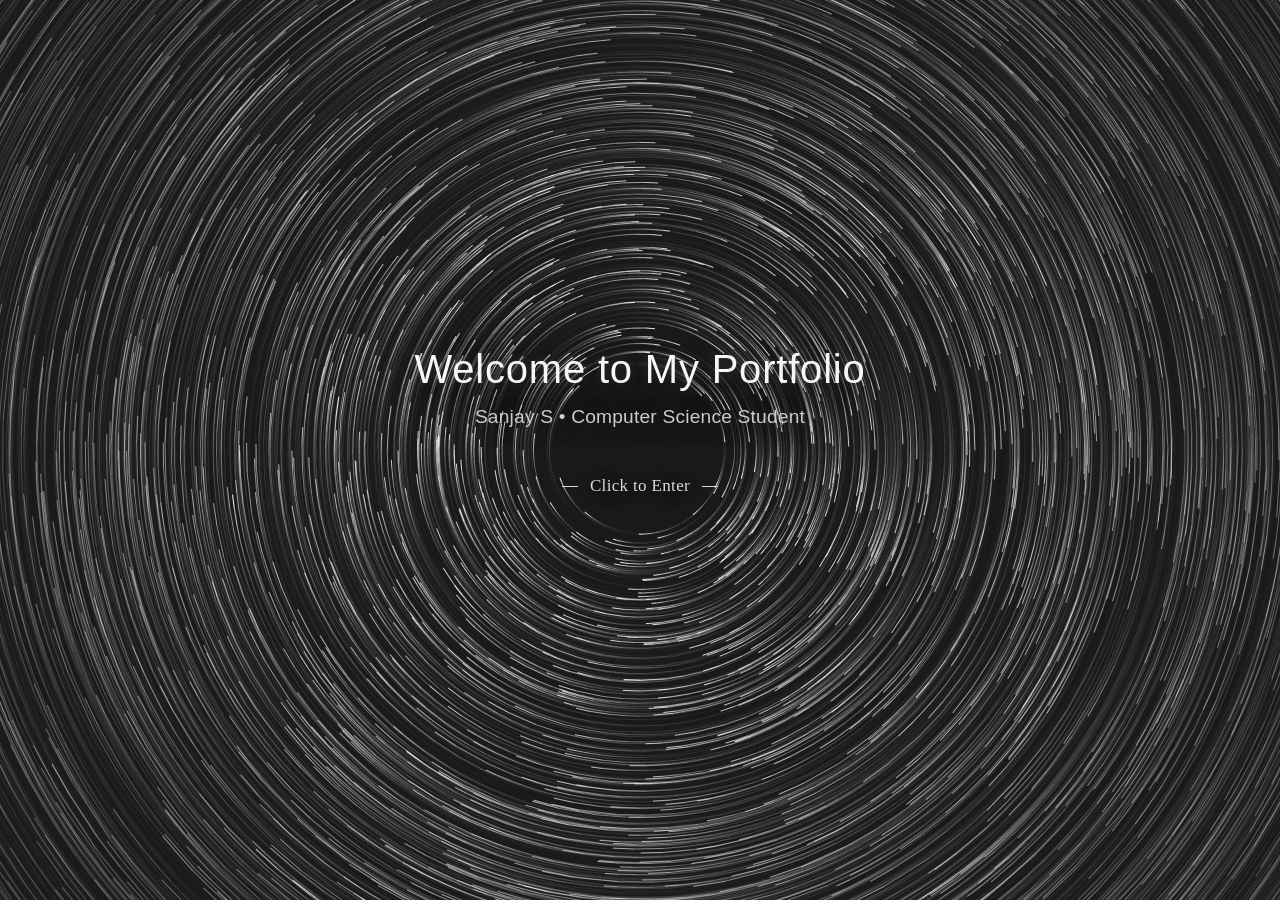
<file: index.html>
<!DOCTYPE html>
<html lang="en">
<head>
    <meta charset="UTF-8">
    <meta name="viewport" content="width=device-width, initial-scale=1.0">
    <meta name="description" content="Sanjay S - Computer Science student portfolio featuring full-stack projects, web applications, and backend development work.">
    <meta name="keywords" content="Sanjay S, portfolio, full stack developer, computer science student, web development, python, react, django">
    <meta name="author" content="Sanjay S">
    <meta property="og:type" content="website">
    <meta property="og:title" content="Sanjay S Portfolio">
    <meta property="og:description" content="Explore projects by Sanjay S in full-stack development, web apps, and backend engineering.">
    <meta property="og:image" content="./media/profile.jpg">
    <meta property="og:url" content="./index.html">
    <meta name="twitter:card" content="summary_large_image">
    <meta name="twitter:title" content="Sanjay S Portfolio">
    <meta name="twitter:description" content="Explore projects by Sanjay S in full-stack development, web apps, and backend engineering.">
    <meta name="twitter:image" content="./media/profile.jpg">
    <title>Sanjay S - Computer Science Student</title>
    <link href="https://fonts.googleapis.com/css2?family=Geist:wght@300;400;500;600;700&display=swap" rel="stylesheet">
    <script>
        (function () {
            const params = new URLSearchParams(window.location.search);
            if (params.get('from') !== 'intro') {
                window.location.replace('intro.html');
                return;
            }

            params.delete('from');
            const cleaned = params.toString();
            const newUrl = window.location.pathname + (cleaned ? `?${cleaned}` : '') + window.location.hash;
            window.history.replaceState({}, '', newUrl);
        })();
    </script>
    <style>
        /* Reset and Base Styles */
        * {
            margin: 0;
            padding: 0;
            box-sizing: border-box;
        }

        html {
            scroll-behavior: smooth;
        }

        body {
            font-family: 'Geist', -apple-system, BlinkMacSystemFont, 'Segoe UI', Roboto, 
                         sans-serif;
            line-height: 1.6;
            color: #e0e0e0;
            background: #0a0a0a;
            overflow-x: hidden;
        }

        /* Container */
        .container {
            max-width: 1200px;
            margin: 0 auto;
            padding: 0 2rem;
        }

        /* Navigation */
        .nav {
            position: fixed;
            top: 0;
            width: 100%;
            background: rgba(10, 10, 10, 0.9);
            backdrop-filter: blur(20px);
            z-index: 1000;
            border-bottom: 1px solid rgba(255, 255, 255, 0.1);
            transition: all 0.3s ease;
        }

        .nav-container {
            max-width: 1200px;
            margin: 0 auto;
            padding: 0 2rem;
            display: flex;
            justify-content: space-between;
            align-items: center;
            height: 80px;
        }

        .nav-brand h1 {
            font-size: 1.5rem;
            font-weight: 700;
            letter-spacing: 0.1em;
            color: #fff;
        }

        .nav-subtitle {
            font-size: 0.7rem;
            font-weight: 300;
            letter-spacing: 0.2em;
            color: #888;
        }

        .nav-menu {
            display: flex;
            list-style: none;
            gap: 2rem;
        }

        .nav-link {
            text-decoration: none;
            color: #e0e0e0;
            font-weight: 400;
            font-size: 0.9rem;
            letter-spacing: 0.1em;
            transition: color 0.3s ease;
            position: relative;
        }

        .nav-link::after {
            content: '';
            position: absolute;
            bottom: -5px;
            left: 0;
            width: 0;
            height: 2px;
            background: #fff;
            transition: width 0.3s ease;
        }

        .nav-link:hover {
            color: #fff;
        }

        .nav-link:hover::after {
            width: 100%;
        }

        .nav-toggle {
            display: none;
            flex-direction: column;
            cursor: pointer;
        }

        .nav-toggle span {
            width: 25px;
            height: 2px;
            background: #fff;
            margin: 3px 0;
            transition: 0.3s;
        }

        /* Hero Section */
        .hero {
            min-height: 100vh;
            display: flex;
            align-items: center;
            position: relative;
            overflow: hidden;
        }

        .hero-bg {
            position: absolute;
            top: 0;
            left: 0;
            width: 100%;
            height: 100%;
            z-index: -1;
        }

        .hero-particles {
            position: absolute;
            width: 100%;
            height: 100%;
            background: url('data:image/svg+xml,<svg xmlns="http://www.w3.org/2000/svg" viewBox="0 0 100 100"><circle cx="50" cy="50" r="1" fill="white" opacity="0.3"/></svg>') repeat;
            background-size: 100px 100px;
            animation: float 20s linear infinite;
        }

        @keyframes float {
            0% { transform: translateY(0) rotate(0deg); }
            100% { transform: translateY(-100px) rotate(360deg); }
        }

        .hero-gradient {
            position: absolute;
            top: 0;
            left: 0;
            width: 100%;
            height: 100%;
            background: linear-gradient(135deg, rgba(255, 255, 255, 0.03) 0%, rgba(0, 0, 0, 0.8) 100%);
        }

        .hero-container {
            max-width: 1200px;
            margin: 0 auto;
            padding: 0 2rem;
            width: 100%;
        }

        .hero-grid {
            display: grid;
            grid-template-columns: 1fr 1fr;
            gap: 4rem;
            align-items: center;
        }

        .hero-badge {
            display: inline-block;
            padding: 0.5rem 1rem;
            background: rgba(255, 255, 255, 0.1);
            border: 1px solid rgba(255, 255, 255, 0.2);
            border-radius: 20px;
            font-size: 0.8rem;
            font-weight: 500;
            letter-spacing: 0.1em;
            color: #fff;
            margin-bottom: 2rem;
        }

        .hero-title {
            font-size: 4rem;
            font-weight: 700;
            line-height: 1.1;
            letter-spacing: -0.02em;
            margin-bottom: 1.5rem;
            color: #fff;
        }

        .title-line {
            display: block;
            overflow: hidden;
        }

        .title-line.highlight {
            background: linear-gradient(45deg, #fff, #999);
            background-clip: text;
            -webkit-background-clip: text;
            -webkit-text-fill-color: transparent;
        }

        .hero-subtitle {
            font-size: 1.1rem;
            font-weight: 300;
            color: #999;
            margin-bottom: 3rem;
            max-width: 450px;
            line-height: 1.7;
        }

        .hero-cta {
            display: flex;
            gap: 1rem;
            margin-bottom: 3rem;
            flex-wrap: wrap;
        }

        .hero-availability {
            display: inline-block;
            margin-bottom: 1.5rem;
            padding: 0.35rem 0.8rem;
            border: 1px solid rgba(255, 255, 255, 0.2);
            background: rgba(255, 255, 255, 0.06);
            font-size: 0.75rem;
            letter-spacing: 0.1em;
            color: #d7d7d7;
        }

        .cta-primary, .cta-secondary {
            padding: 1rem 2rem;
            border: none;
            font-family: 'Geist', sans-serif;
            font-size: 0.9rem;
            font-weight: 500;
            letter-spacing: 0.1em;
            cursor: pointer;
            transition: all 0.3s ease;
            position: relative;
            overflow: hidden;
        }

        .cta-primary {
            background: #fff;
            color: #0a0a0a;
        }

        .cta-primary:hover {
            background: #e0e0e0;
            transform: translateY(-2px);
        }

        .cta-secondary {
            background: transparent;
            color: #fff;
            border: 1px solid rgba(255, 255, 255, 0.3);
        }

        .cta-secondary:hover {
            background: rgba(255, 255, 255, 0.1);
            border-color: #fff;
        }

        .cta-resume {
            padding: 1rem 2rem;
            color: #fff;
            border: 1px solid rgba(255, 255, 255, 0.3);
            text-decoration: none;
            font-size: 0.9rem;
            font-weight: 500;
            letter-spacing: 0.1em;
            transition: all 0.3s ease;
        }

        .cta-resume:hover {
            background: rgba(255, 255, 255, 0.12);
            border-color: #fff;
        }

        .hero-stats {
            display: flex;
            gap: 3rem;
        }

        .stat {
            display: flex;
            flex-direction: column;
            align-items: flex-start;
        }

        .stat-number {
            font-size: 2.5rem;
            font-weight: 600;
            line-height: 1;
            color: #fff;
        }

        .stat-label {
            font-size: 0.8rem;
            font-weight: 300;
            letter-spacing: 0.1em;
            color: #666;
            margin-top: 0.5rem;
        }

        .hero-visual {
            position: relative;
            height: 600px;
        }

        .hero-shape-container {
            position: absolute;
            top: 50%;
            left: 50%;
            transform: translate(-50%, -50%);
            width: 400px;
            height: 400px;
        }

        .hero-shape {
            position: absolute;
            border-radius: 50%;
        }

        .shape-1 {
            width: 300px;
            height: 300px;
            background: linear-gradient(135deg, rgba(255, 255, 255, 0.1) 0%, rgba(255, 255, 255, 0.05) 100%);
            top: 0;
            left: 0;
            animation: rotate 20s linear infinite;
        }

        .shape-2 {
            width: 200px;
            height: 200px;
            background: linear-gradient(45deg, rgba(255, 255, 255, 0.08) 0%, rgba(255, 255, 255, 0.03) 100%);
            top: 50px;
            right: 0;
            animation: rotate 15s linear infinite reverse;
        }

        .shape-3 {
            width: 150px;
            height: 150px;
            background: linear-gradient(225deg, rgba(255, 255, 255, 0.06) 0%, rgba(255, 255, 255, 0.02) 100%);
            bottom: 0;
            left: 50px;
            animation: rotate 25s linear infinite;
        }

        @keyframes rotate {
            0% { transform: rotate(0deg); }
            100% { transform: rotate(360deg); }
        }

        .hero-grid-overlay {
            position: absolute;
            top: 0;
            left: 0;
            right: 0;
            bottom: 0;
            background-image: 
                linear-gradient(rgba(255, 255, 255, 0.03) 1px, transparent 1px),
                linear-gradient(90deg, rgba(255, 255, 255, 0.03) 1px, transparent 1px);
            background-size: 50px 50px;
            opacity: 0.5;
        }

        .hero-floating-elements {
            position: absolute;
            top: 0;
            left: 0;
            right: 0;
            bottom: 0;
        }

        .floating-element {
            position: absolute;
            width: 10px;
            height: 10px;
            background: rgba(255, 255, 255, 0.1);
            border-radius: 50%;
        }

        .element-1 {
            top: 20%;
            left: 10%;
            animation: float-1 6s ease-in-out infinite;
        }

        .element-2 {
            top: 60%;
            right: 20%;
            animation: float-2 8s ease-in-out infinite;
        }

        .element-3 {
            bottom: 30%;
            left: 30%;
            animation: float-3 7s ease-in-out infinite;
        }

        @keyframes float-1 {
            0%, 100% { transform: translateY(0) rotate(0deg); }
            50% { transform: translateY(-20px) rotate(180deg); }
        }

        @keyframes float-2 {
            0%, 100% { transform: translateX(0) rotate(0deg); }
            50% { transform: translateX(20px) rotate(180deg); }
        }

        @keyframes float-3 {
            0%, 100% { transform: translate(0, 0) rotate(0deg); }
            50% { transform: translate(15px, -15px) rotate(180deg); }
        }

        .scroll-indicator {
            position: absolute;
            bottom: 2rem;
            left: 2rem;
            display: flex;
            align-items: center;
            gap: 1rem;
        }

        .scroll-text {
            font-size: 0.8rem;
            font-weight: 300;
            letter-spacing: 0.1em;
            color: #666;
        }

        .scroll-line {
            width: 50px;
            height: 1px;
            background: #666;
            position: relative;
            overflow: hidden;
        }

        .scroll-line::after {
            content: '';
            position: absolute;
            top: 0;
            left: -100%;
            width: 100%;
            height: 100%;
            background: #fff;
            animation: scroll-line 2s ease-in-out infinite;
        }

        @keyframes scroll-line {
            0% { left: -100%; }
            100% { left: 100%; }
        }

        /* Section Styles */
        .section-header {
            display: flex;
            align-items: center;
            gap: 2rem;
            margin-bottom: 4rem;
            position: relative;
        }

        .section-number {
            font-size: 1rem;
            font-weight: 300;
            color: #666;
            letter-spacing: 0.1em;
        }

        .section-title {
            font-size: 2.5rem;
            font-weight: 600;
            letter-spacing: -0.02em;
            color: #fff;
        }

        .section-line {
            flex: 1;
            height: 1px;
            background: linear-gradient(90deg, rgba(255, 255, 255, 0.2) 0%, transparent 100%);
            margin-left: 2rem;
        }

        /* About Section */
        .about {
            padding: 8rem 0;
            background: #111;
            position: relative;
        }

        .about::before {
            content: '';
            position: absolute;
            top: 0;
            left: 0;
            right: 0;
            height: 1px;
            background: linear-gradient(90deg, transparent 0%, rgba(255, 255, 255, 0.2) 50%, transparent 100%);
        }

        .about-grid {
            display: grid;
            grid-template-columns: 1fr 1fr;
            gap: 6rem;
            align-items: start;
        }

        .about-text-container {
            margin-bottom: 3rem;
        }

        .about-text {
            font-size: 1.1rem;
            font-weight: 300;
            line-height: 1.7;
            color: #ccc;
            margin-bottom: 1.5rem;
        }

        .skills {
            display: grid;
            grid-template-columns: 1fr;
            gap: 2rem;
        }

        .skill-category h4 {
            font-size: 0.9rem;
            font-weight: 600;
            letter-spacing: 0.1em;
            margin-bottom: 1rem;
            color: #fff;
        }

        .skill-items {
            display: flex;
            flex-direction: column;
            gap: 1rem;
        }

        .skill-item {
            display: flex;
            justify-content: space-between;
            align-items: center;
            gap: 1rem;
        }

        .skill-item span {
            font-size: 0.9rem;
            font-weight: 300;
            color: #ccc;
            min-width: 120px;
        }

        .skill-level {
            flex: 1;
            height: 2px;
            background: rgba(255, 255, 255, 0.1);
            position: relative;
            overflow: hidden;
        }

        .skill-bar {
            height: 100%;
            background: linear-gradient(90deg, #fff, #999);
            transition: width 2s ease;
        }

        .skill-category ul {
            list-style: none;
        }

        .skill-category li {
            font-size: 0.9rem;
            font-weight: 300;
            color: #999;
            margin-bottom: 0.5rem;
            position: relative;
            padding-left: 1rem;
        }

        .skill-category li::before {
            content: '—';
            position: absolute;
            left: 0;
            color: #666;
        }

        .about-visual {
            position: relative;
            height: 500px;
        }

        .about-image {
            width: 100%;
            height: 400px;
            background: linear-gradient(135deg, #222 0%, #1a1a1a 100%);
            position: relative;
            overflow: hidden;
        }

        .about-image.missing-image::after {
            content: 'Add profile.jpg in project folder';
            position: absolute;
            inset: 0;
            display: flex;
            align-items: center;
            justify-content: center;
            color: rgba(224, 224, 224, 0.7);
            font-size: 0.95rem;
            letter-spacing: 0.04em;
            text-transform: uppercase;
            background: linear-gradient(135deg, rgba(34, 34, 34, 0.75) 0%, rgba(26, 26, 26, 0.75) 100%);
        }

        .about-photo {
            width: 100%;
            height: 100%;
            object-fit: cover;
            object-position: center top;
            display: block;
            filter: contrast(1.03) brightness(0.95);
        }

        .image-overlay {
            position: absolute;
            top: 0;
            left: 0;
            right: 0;
            bottom: 0;
            background: linear-gradient(45deg, rgba(255, 255, 255, 0.05) 0%, rgba(255, 255, 255, 0.01) 100%);
        }

        .image-frame {
            position: absolute;
            top: -10px;
            left: -10px;
            right: -10px;
            bottom: -10px;
            border: 1px solid rgba(255, 255, 255, 0.1);
            pointer-events: none;
        }

        .about-decoration {
            position: absolute;
            bottom: 0;
            right: 0;
            width: 100px;
            height: 100px;
        }

        .decoration-element {
            width: 100%;
            height: 100%;
            background: linear-gradient(45deg, rgba(255, 255, 255, 0.05) 0%, transparent 100%);
            transform: rotate(45deg);
        }

        /* Work Section */
        .work {
            padding: 8rem 0;
            background: #0a0a0a;
            position: relative;
        }

        .work::before {
            content: '';
            position: absolute;
            top: 0;
            left: 0;
            right: 0;
            height: 1px;
            background: linear-gradient(90deg, transparent 0%, rgba(255, 255, 255, 0.2) 50%, transparent 100%);
        }

        .featured-projects {
            margin: 1rem 0 3rem;
        }

        .featured-header {
            display: flex;
            justify-content: space-between;
            align-items: center;
            margin-bottom: 1rem;
            gap: 1rem;
        }

        .featured-header h3 {
            font-size: 1rem;
            letter-spacing: 0.12em;
            color: #fff;
            font-weight: 600;
        }

        .featured-header span {
            font-size: 0.85rem;
            color: #8f8f8f;
        }

        .featured-grid {
            display: grid;
            grid-template-columns: repeat(3, 1fr);
            gap: 1rem;
        }

        .featured-card {
            background: #101010;
            border: 1px solid rgba(255, 255, 255, 0.12);
            padding: 1.1rem;
            cursor: pointer;
            transition: all 0.3s ease;
        }

        .featured-card:hover {
            transform: translateY(-4px);
            border-color: rgba(255, 255, 255, 0.35);
        }

        .featured-card h4 {
            color: #fff;
            font-size: 1rem;
            margin-bottom: 0.45rem;
            letter-spacing: 0.04em;
        }

        .featured-card p {
            color: #aaa;
            font-size: 0.9rem;
            margin-bottom: 0.75rem;
            line-height: 1.5;
        }

        .featured-stack {
            display: flex;
            gap: 0.45rem;
            flex-wrap: wrap;
        }

        .featured-stack span {
            border: 1px solid rgba(255, 255, 255, 0.22);
            color: #d5d5d5;
            font-size: 0.68rem;
            padding: 0.2rem 0.45rem;
            letter-spacing: 0.08em;
        }

        .work-filter {
            display: flex;
            gap: 1rem;
            margin-bottom: 3rem;
            justify-content: center;
        }

        .filter-btn {
            padding: 0.5rem 1rem;
            background: transparent;
            border: 1px solid rgba(255, 255, 255, 0.2);
            color: #999;
            font-family: 'Geist', sans-serif;
            font-size: 0.8rem;
            font-weight: 500;
            letter-spacing: 0.1em;
            cursor: pointer;
            transition: all 0.3s ease;
        }

        .filter-btn:hover,
        .filter-btn.active {
            background: rgba(255, 255, 255, 0.1);
            color: #fff;
            border-color: #fff;
        }

        .work-grid {
            display: grid;
            grid-template-columns: repeat(auto-fit, minmax(350px, 1fr));
            gap: 2rem;
        }

        .work-item {
            background: #111;
            border: 1px solid rgba(255, 255, 255, 0.1);
            transition: all 0.3s ease;
            cursor: pointer;
            overflow: hidden;
        }

        .work-item.featured {
            grid-column: span 2;
        }

        .work-item:hover {
            transform: translateY(-10px);
            box-shadow: 0 20px 40px rgba(0, 0, 0, 0.3);
            border-color: rgba(255, 255, 255, 0.3);
        }

        .work-image {
            position: relative;
            height: 250px;
            background: linear-gradient(135deg, #222 0%, #1a1a1a 100%);
            overflow: hidden;
            display: flex;
            align-items: center;
            justify-content: center;
        }

        .work-thumb {
            font-size: 3.5rem;
            font-weight: 700;
            letter-spacing: 0.08em;
            color: rgba(255, 255, 255, 0.12);
            text-transform: uppercase;
            user-select: none;
            position: absolute;
            z-index: 0;
        }

        .work-item:hover .work-thumb {
            color: rgba(255, 255, 255, 0.06);
        }

        .work-image.thumb-tempowise { background: linear-gradient(135deg, #1a1a2e 0%, #16213e 50%, #0f3460 100%); }
        .work-image.thumb-mtc { background: linear-gradient(135deg, #1a0a2e 0%, #2d1b4e 50%, #462b6e 100%); }
        .work-image.thumb-noter { background: linear-gradient(135deg, #0a2e1a 0%, #1b4e2d 50%, #2b6e46 100%); }
        .work-image.thumb-notehub { background: linear-gradient(135deg, #2e1a0a 0%, #4e2d1b 50%, #6e462b 100%); }
        .work-image.thumb-cityflow { background: linear-gradient(135deg, #0a1a2e 0%, #1b2d4e 50%, #2b466e 100%); }
        .work-image.thumb-terra { background: linear-gradient(135deg, #1a2e0a 0%, #2d4e1b 50%, #466e2b 100%); }

        .work-item.featured .work-image {
            height: 350px;
        }

        .work-overlay {
            position: absolute;
            top: 0;
            left: 0;
            right: 0;
            bottom: 0;
            background: rgba(0, 0, 0, 0.9);
            display: flex;
            align-items: center;
            justify-content: center;
            opacity: 0;
            transition: opacity 0.3s ease;
        }

        .work-item:hover .work-overlay {
            opacity: 1;
        }

        .overlay-content {
            text-align: center;
            color: #fff;
        }

        .overlay-content h3 {
            font-size: 1.5rem;
            font-weight: 600;
            margin-bottom: 0.5rem;
        }

        .overlay-content p {
            font-size: 1rem;
            font-weight: 300;
            color: #ccc;
            margin-bottom: 1rem;
        }

        .work-tags {
            display: flex;
            gap: 0.5rem;
            justify-content: center;
            flex-wrap: wrap;
        }

        .work-tags span {
            padding: 0.25rem 0.5rem;
            background: rgba(255, 255, 255, 0.1);
            border: 1px solid rgba(255, 255, 255, 0.2);
            font-size: 0.7rem;
            font-weight: 500;
            letter-spacing: 0.1em;
        }

        .work-gradient {
            position: absolute;
            top: 0;
            left: 0;
            right: 0;
            bottom: 0;
            background: linear-gradient(45deg, rgba(255, 255, 255, 0.02) 0%, transparent 100%);
            pointer-events: none;
        }

        .work-info {
            padding: 1.5rem;
            display: flex;
            justify-content: space-between;
            align-items: center;
        }

        .work-info h4 {
            font-size: 1rem;
            font-weight: 500;
            letter-spacing: 0.05em;
            color: #fff;
        }

        .work-info span {
            font-size: 0.9rem;
            font-weight: 300;
            color: #666;
        }

        /* Contact Section */
        .contact {
            padding: 8rem 0;
            background: #111;
            position: relative;
        }

        .contact::before {
            content: '';
            position: absolute;
            top: 0;
            left: 0;
            right: 0;
            height: 1px;
            background: linear-gradient(90deg, transparent 0%, rgba(255, 255, 255, 0.2) 50%, transparent 100%);
        }

        .contact-grid {
            display: grid;
            grid-template-columns: 1fr 1fr;
            gap: 6rem;
        }

        .contact-info h3 {
            font-size: 1.8rem;
            font-weight: 600;
            margin-bottom: 1.5rem;
            letter-spacing: -0.01em;
            color: #fff;
        }

        .contact-info p {
            font-size: 1rem;
            font-weight: 300;
            line-height: 1.7;
            color: #999;
            margin-bottom: 3rem;
        }

        .contact-details {
            display: flex;
            flex-direction: column;
            gap: 2rem;
            margin-bottom: 3rem;
        }

        .contact-item {
            display: flex;
            align-items: center;
            gap: 1rem;
        }

        .contact-icon {
            width: 40px;
            height: 40px;
            display: flex;
            align-items: center;
            justify-content: center;
        }

        .icon-circle {
            width: 8px;
            height: 8px;
            background: #fff;
            border-radius: 50%;
        }

        .contact-content {
            display: flex;
            flex-direction: column;
            gap: 0.25rem;
        }

        .contact-label {
            font-size: 0.8rem;
            font-weight: 600;
            letter-spacing: 0.1em;
            color: #666;
        }

        .contact-item a {
            color: #fff;
            text-decoration: none;
            font-weight: 300;
            transition: color 0.3s ease;
        }

        .contact-item a:hover {
            color: #ccc;
        }

        .contact-item span {
            color: #ccc;
            font-weight: 300;
        }

        .social-links {
            display: flex;
            gap: 1.5rem;
        }

        .social-link {
            color: #666;
            text-decoration: none;
            font-size: 0.9rem;
            font-weight: 300;
            letter-spacing: 0.1em;
            transition: color 0.3s ease;
            position: relative;
        }

        .social-link::after {
            content: '';
            position: absolute;
            bottom: -5px;
            left: 0;
            width: 0;
            height: 1px;
            background: #fff;
            transition: width 0.3s ease;
        }

        .social-link:hover {
            color: #fff;
        }

        .social-link:hover::after {
            width: 100%;
        }

        .contact-form {
            background: #0a0a0a;
            padding: 2rem;
            border: 1px solid rgba(255, 255, 255, 0.1);
            position: relative;
        }

        .contact-form::before {
            content: '';
            position: absolute;
            top: 0;
            left: 0;
            right: 0;
            bottom: 0;
            background: linear-gradient(45deg, rgba(255, 255, 255, 0.02) 0%, transparent 100%);
            pointer-events: none;
        }

        .form-row {
            display: grid;
            grid-template-columns: 1fr 1fr;
            gap: 1rem;
        }

        .form-group {
            margin-bottom: 1.5rem;
        }

        .form-group input,
        .form-group textarea,
        .form-group select {
            width: 100%;
            padding: 1rem;
            border: 1px solid rgba(255, 255, 255, 0.2);
            background: rgba(255, 255, 255, 0.05);
            color: #fff;
            font-family: 'Geist', sans-serif;
            font-size: 0.9rem;
            font-weight: 300;
            letter-spacing: 0.05em;
            transition: all 0.3s ease;
        }

        .form-group input::placeholder,
        .form-group textarea::placeholder {
            color: #666;
        }

        .form-group input:focus,
        .form-group textarea:focus,
        .form-group select:focus {
            outline: none;
            border-color: #fff;
            background: rgba(255, 255, 255, 0.1);
        }

        .submit-btn {
            width: 100%;
            padding: 1rem;
            background: #fff;
            color: #0a0a0a;
            border: none;
            font-family: 'Geist', sans-serif;
            font-size: 0.9rem;
            font-weight: 500;
            letter-spacing: 0.1em;
            cursor: pointer;
            position: relative;
            overflow: hidden;
            transition: all 0.3s ease;
        }

        .submit-btn:hover {
            background: #e0e0e0;
            transform: translateY(-2px);
        }

        .btn-bg {
            position: absolute;
            top: 0;
            left: -100%;
            width: 100%;
            height: 100%;
            background: linear-gradient(90deg, transparent, rgba(255, 255, 255, 0.2), transparent);
            transition: left 0.5s ease;
        }

        .submit-btn:hover .btn-bg {
            left: 100%;
        }

        /* Footer */
        .footer {
            padding: 3rem 0;
            background: #0a0a0a;
            border-top: 1px solid rgba(255, 255, 255, 0.1);
        }

        .footer-content {
            display: grid;
            grid-template-columns: 1fr 1fr 1fr;
            gap: 2rem;
            align-items: center;
        }

        .footer-brand h4 {
            font-size: 1.2rem;
            font-weight: 600;
            margin-bottom: 0.5rem;
            color: #fff;
        }

        .footer-brand span {
            font-size: 0.8rem;
            font-weight: 300;
            color: #666;
        }

        .footer-links {
            display: flex;
            gap: 1.5rem;
            justify-content: center;
        }

        .footer-links a {
            color: #666;
            text-decoration: none;
            font-size: 0.9rem;
            font-weight: 300;
            transition: color 0.3s ease;
        }

        .footer-links a:hover {
            color: #fff;
        }

        .footer-copyright {
            text-align: right;
        }

        .footer-copyright span {
            font-size: 0.8rem;
            font-weight: 300;
            color: #666;
        }

        /* Responsive Design */
        @media (max-width: 768px) {
            .nav-menu {
                display: none;
            }
            
            .nav-toggle {
                display: flex;
            }
            
            .hero-grid,
            .about-grid,
            .contact-grid {
                grid-template-columns: 1fr;
                gap: 2rem;
            }
            
            .hero-title {
                font-size: 2.5rem;
            }
            
            .section-title {
                font-size: 2rem;
            }
            
            .hero-stats {
                gap: 2rem;
            }
            
            .hero-cta {
                flex-direction: column;
                gap: 1rem;
            }
            
            .skills {
                grid-template-columns: 1fr;
            }
            
            .work-grid {
                grid-template-columns: 1fr;
            }
            
            .work-item.featured {
                grid-column: span 1;
            }
            
            .work-filter {
                flex-wrap: wrap;
            }

            .featured-grid {
                grid-template-columns: 1fr;
            }

            .featured-header {
                flex-direction: column;
                align-items: flex-start;
            }
            
            .form-row {
                grid-template-columns: 1fr;
            }
            
            .footer-content {
                grid-template-columns: 1fr;
                text-align: center;
                gap: 1rem;
            }
            
            .footer-copyright {
                text-align: center;
            }
        }

        @media (max-width: 480px) {
            .container {
                padding: 0 1rem;
            }
            
            .nav-container {
                padding: 0 1rem;
            }
            
            .hero-title {
                font-size: 2rem;
            }
            
            .hero-stats {
                flex-direction: column;
                gap: 1rem;
            }
            
            .section-header {
                flex-direction: column;
                gap: 1rem;
                align-items: flex-start;
            }
            
            .section-line {
                display: none;
            }
            
            .hero-visual {
                height: 400px;
            }
            
            .hero-shape-container {
                width: 300px;
                height: 300px;
            }
        }
    </style>
</head>
<body>
    <!-- ONLY CHANGE: Add Particle Background Canvas -->
    <canvas id="webglCanvas" style="position: fixed; top: 0; left: 0; width: 100%; height: 100%; z-index: -10;"></canvas>
    
    <!-- Navigation -->
    <nav class="nav">
        <div class="nav-container">
            <div class="nav-brand">
                <h1>SANJAY S</h1>
                <span class="nav-subtitle">CS STUDENT</span>
            </div>
            <ul class="nav-menu">
                <li><a href="#home" class="nav-link">HOME</a></li>
                <li><a href="#about" class="nav-link">ABOUT</a></li>
                <li><a href="#work" class="nav-link">PROJECTS</a></li>
                <li><a href="#contact" class="nav-link">CONTACT</a></li>
            </ul>
            <div class="nav-toggle">
                <span></span>
                <span></span>
                <span></span>
            </div>
        </div>
    </nav>

    <!-- Hero Section -->
    <section id="home" class="hero">
        <div class="hero-bg">
            <div class="hero-particles"></div>
            <div class="hero-gradient"></div>
        </div>
        <div class="hero-container">
            <div class="hero-grid">
                <div class="hero-content">
                    <div class="hero-badge">AVAILABLE FOR PROJECTS</div>
                    <h2 class="hero-title">
                        <span class="title-line">BUILDING</span>
                        <span class="title-line">DIGITAL</span>
                        <span class="title-line highlight">SOLUTIONS</span>
                    </h2>
                    <p class="hero-subtitle">
                        Second-year Computer Science student specializing in full-stack 
                        web development, creating innovative applications and digital experiences
                    </p>
                    <div class="hero-availability">OPEN TO INTERNSHIPS • AVAILABLE FOR COLLABORATION</div>
                    <div class="hero-cta">
                        <button class="cta-primary">VIEW PROJECTS</button>
                        <button class="cta-secondary">GET IN TOUCH</button>
                        <a class="cta-resume" href="./media/Sanjay_S_Resume.pdf" download>DOWNLOAD RESUME</a>
                    </div>
                    <div class="hero-stats">
                        <div class="stat">
                            <span class="stat-number">7+</span>
                            <span class="stat-label">PROJECTS</span>
                        </div>
                        <div class="stat">
                            <span class="stat-number">2</span>
                            <span class="stat-label">YEARS EXP</span>
                        </div>
                        <div class="stat">
                            <span class="stat-number">10+</span>
                            <span class="stat-label">TECH STACK</span>
                        </div>
                    </div>
                </div>
                <div class="hero-visual">
                    <div class="hero-shape-container">
                        <div class="hero-shape shape-1"></div>
                        <div class="hero-shape shape-2"></div>
                        <div class="hero-shape shape-3"></div>
                    </div>
                    <div class="hero-grid-overlay"></div>
                    <div class="hero-floating-elements">
                        <div class="floating-element element-1"></div>
                        <div class="floating-element element-2"></div>
                        <div class="floating-element element-3"></div>
                    </div>
                </div>
            </div>
        </div>
        <div class="scroll-indicator">
            <div class="scroll-text">SCROLL</div>
            <div class="scroll-line"></div>
        </div>
    </section>

    <!-- About Section -->
    <section id="about" class="about">
        <div class="container">
            <div class="section-header">
                <span class="section-number">01</span>
                <h2 class="section-title">ABOUT</h2>
                <div class="section-line"></div>
            </div>
            <div class="about-grid">
                <div class="about-content">
                    <div class="about-text-container">
                        <p class="about-text">
                            I'm a passionate second-year Computer Science student with expertise 
                            in full-stack web development and creating innovative digital solutions. 
                            My work spans across transport systems, note-taking applications, 
                            and interactive web experiences.
                        </p>
                        <p class="about-text">
                            With a keen eye for clean code and user experience, I transform 
                            complex problems into elegant, functional applications that solve 
                            real-world challenges and push technological boundaries.
                        </p>
                    </div>
                    <div class="skills">
                        <div class="skill-category">
                            <h4>TECHNOLOGIES</h4>
                            <div class="skill-items">
                                <div class="skill-item">
                                    <span>JavaScript</span>
                                    <div class="skill-level">
                                        <div class="skill-bar" style="width: 90%"></div>
                                    </div>
                                </div>
                                <div class="skill-item">
                                    <span>React</span>
                                    <div class="skill-level">
                                        <div class="skill-bar" style="width: 85%"></div>
                                    </div>
                                </div>
                                <div class="skill-item">
                                    <span>Python</span>
                                    <div class="skill-level">
                                        <div class="skill-bar" style="width: 88%"></div>
                                    </div>
                                </div>
                                <div class="skill-item">
                                    <span>Flask/Django</span>
                                    <div class="skill-level">
                                        <div class="skill-bar" style="width: 82%"></div>
                                    </div>
                                </div>
                            </div>
                        </div>
                        <div class="skill-category">
                            <h4>SPECIALIZATION</h4>
                            <ul>
                                <li>Full-Stack Development</li>
                                <li>Web Applications</li>
                                <li>Database Design</li>
                                <li>API Integration</li>
                                <li>Mobile Responsive</li>
                                <li>Version Control</li>
                            </ul>
                        </div>
                    </div>
                </div>
                <div class="about-visual">
                    <div class="about-image">
                        <img src="./media/profile.jpg" alt="Sanjay S" class="about-photo" onerror="this.style.display='none'; this.parentElement.classList.add('missing-image');">
                        <div class="image-overlay"></div>
                        <div class="image-frame"></div>
                    </div>
                    <div class="about-decoration">
                        <div class="decoration-element"></div>
                    </div>
                </div>
            </div>
        </div>
    </section>

    <!-- Projects Section -->
    <section id="work" class="work">
        <div class="container">
            <div class="section-header">
                <span class="section-number">02</span>
                <h2 class="section-title">PROJECTS</h2>
                <div class="section-line"></div>
            </div>
            <div class="featured-projects">
                <div class="featured-header">
                    <h3>FEATURED PROJECTS</h3>
                    <span>Click a card to view repository</span>
                </div>
                <div class="featured-grid">
                    <div class="featured-card" onclick="window.open('https://github.com/sanjays2007/TEMPOWISE', '_blank')">
                        <h4>TEMPOWISE</h4>
                        <p>Project management platform built for streamlined team collaboration and task tracking.</p>
                        <div class="featured-stack">
                            <span>PYTHON</span><span>FIREBASE</span><span>API</span>
                        </div>
                    </div>
                    <div class="featured-card" onclick="window.open('https://github.com/sanjays2007/CityFlow-AI', '_blank')">
                        <h4>CITYFLOW AI</h4>
                        <p>Traffic intelligence system using AI-driven analysis for smarter transport decisions.</p>
                        <div class="featured-stack">
                            <span>AI/ML</span><span>PYTHON</span><span>ANALYTICS</span>
                        </div>
                    </div>
                    <div class="featured-card" onclick="window.open('https://github.com/sanjays2007/Noter_', '_blank')">
                        <h4>NOTER APPLICATION</h4>
                        <p>Responsive note-taking app focused on quick capture, clean UI, and reliable organization.</p>
                        <div class="featured-stack">
                            <span>REACT</span><span>CRUD</span><span>UI/UX</span>
                        </div>
                    </div>
                </div>
            </div>
            <div class="work-filter">
                <button class="filter-btn active" data-filter="all">ALL</button>
                <button class="filter-btn" data-filter="web">WEB APPS</button>
                <button class="filter-btn" data-filter="backend">BACKEND</button>
                <button class="filter-btn" data-filter="fullstack">FULL-STACK</button>
            </div>
            <div class="work-grid">
                <div class="work-item featured" data-category="fullstack" onclick="window.open('https://github.com/sanjays2007/TEMPOWISE', '_blank')">
                    <div class="work-image thumb-tempowise">
                        <span class="work-thumb">TW</span>
                        <div class="work-overlay">
                            <div class="overlay-content">
                                <h3>TEMPOWISE</h3>
                                <p>Project Management System</p>
                                <div class="work-tags">
                                    <span>PYTHON</span>
                                    <span>FIREBASE</span>
                                    <span>API</span>
                                </div>
                            </div>
                        </div>
                        <div class="work-gradient"></div>
                    </div>
                    <div class="work-info">
                        <h4>TEMPOWISE</h4>
                        <span>2024</span>
                    </div>
                </div>
                <div class="work-item" data-category="fullstack" onclick="window.open('https://github.com/sanjays2007/MTC-Bus-Booking-System', '_blank')">
                    <div class="work-image thumb-mtc">
                        <span class="work-thumb">MTC</span>
                        <div class="work-overlay">
                            <div class="overlay-content">
                                <h3>MTC BUS BOOKING</h3>
                                <p>Transport Management System</p>
                                <div class="work-tags">
                                    <span>FLASK</span>
                                    <span>SQLITE</span>
                                    <span>QR CODES</span>
                                </div>
                            </div>
                        </div>
                        <div class="work-gradient"></div>
                    </div>
                    <div class="work-info">
                        <h4>MTC BUS BOOKING</h4>
                        <span>2024</span>
                    </div>
                </div>
                <div class="work-item" data-category="web" onclick="window.open('https://github.com/sanjays2007/Noter_', '_blank')">
                    <div class="work-image thumb-noter">
                        <span class="work-thumb">NR</span>
                        <div class="work-overlay">
                            <div class="overlay-content">
                                <h3>NOTER APPLICATION</h3>
                                <p>Note Management System</p>
                                <div class="work-tags">
                                    <span>REACT</span>
                                    <span>CRUD</span>
                                    <span>UI/UX</span>
                                </div>
                            </div>
                        </div>
                        <div class="work-gradient"></div>
                    </div>
                    <div class="work-info">
                        <h4>NOTER APPLICATION</h4>
                        <span>2024</span>
                    </div>
                </div>
                <div class="work-item" data-category="backend" onclick="window.open('https://github.com/sanjays2007/NoteHub', '_blank')">
                    <div class="work-image thumb-notehub">
                        <span class="work-thumb">NH</span>
                        <div class="work-overlay">
                            <div class="overlay-content">
                                <h3>NOTEHUB BACKEND</h3>
                                <p>Django REST API</p>
                                <div class="work-tags">
                                    <span>DJANGO</span>
                                    <span>REST API</span>
                                    <span>DATABASE</span>
                                </div>
                            </div>
                        </div>
                        <div class="work-gradient"></div>
                    </div>
                    <div class="work-info">
                        <h4>NOTEHUB BACKEND</h4>
                        <span>2024</span>
                    </div>
                </div>
                <div class="work-item" data-category="fullstack" onclick="window.open('https://github.com/sanjays2007/CityFlow-AI', '_blank')">
                    <div class="work-image thumb-cityflow">
                        <span class="work-thumb">CF</span>
                        <div class="work-overlay">
                            <div class="overlay-content">
                                <h3>CITYFLOW AI</h3>
                                <p>Smart Traffic Management</p>
                                <div class="work-tags">
                                    <span>AI/ML</span>
                                    <span>PYTHON</span>
                                    <span>SMART CITY</span>
                                </div>
                            </div>
                        </div>
                        <div class="work-gradient"></div>
                    </div>
                    <div class="work-info">
                        <h4>CITYFLOW AI</h4>
                        <span>2024</span>
                    </div>
                </div>
                <div class="work-item" data-category="fullstack" onclick="window.open('https://github.com/sanjays2007/TerraCredits', '_blank')">
                    <div class="work-image thumb-terra">
                        <span class="work-thumb">TC</span>
                        <div class="work-overlay">
                            <div class="overlay-content">
                                <h3>TERRACREDITS</h3>
                                <p>Agricultural Technology</p>
                                <div class="work-tags">
                                    <span>AI/ML</span>
                                    <span>COMPUTER VISION</span>
                                    <span>FIREBASE</span>
                                </div>
                            </div>
                        </div>
                        <div class="work-gradient"></div>
                    </div>
                    <div class="work-info">
                        <h4>TERRACREDITS</h4>
                        <span>2024</span>
                    </div>
                </div>
            </div>
        </div>
    </section>

    <!-- Contact Section -->
    <section id="contact" class="contact">
        <div class="container">
            <div class="section-header">
                <span class="section-number">03</span>
                <h2 class="section-title">CONTACT</h2>
                <div class="section-line"></div>
            </div>
            <div class="contact-grid">
                <div class="contact-info">
                    <h3>LET'S BUILD SOMETHING AMAZING</h3>
                    <p>
                        Ready to collaborate on your next project? Let's work together 
                        to create innovative web solutions that make a difference.
                    </p>
                    <div class="contact-details">
                        <div class="contact-item">
                            <div class="contact-icon">
                                <div class="icon-circle"></div>
                            </div>
                            <div class="contact-content">
                                <span class="contact-label">EMAIL</span>
                                <a href="mailto:sanjaycdsureshkumar@gmail.com">sanjaycdsureshkumar@gmail.com</a>
                            </div>
                        </div>
                        <div class="contact-item">
                            <div class="contact-icon">
                                <div class="icon-circle"></div>
                            </div>
                            <div class="contact-content">
                                <span class="contact-label">LOCATION</span>
                                <span>India</span>
                            </div>
                        </div>
                        <div class="contact-item">
                            <div class="contact-icon">
                                <div class="icon-circle"></div>
                            </div>
                            <div class="contact-content">
                                <span class="contact-label">STATUS</span>
                                <span>Open to Opportunities</span>
                            </div>
                        </div>
                    </div>
                    <div class="social-links">
                        <a href="https://github.com/sanjays2007" class="social-link">GITHUB</a>
                        <a href="https://www.linkedin.com/in/sanjay-sureshkumar-830937314" class="social-link">LINKEDIN</a>
                        <a href="#" class="social-link">TWITTER</a>
                        <a href="https://codepen.io/sanjays2007" class="social-link">CODEPEN</a>
                    </div>
                </div>
                <div class="contact-form">
                    <form action="https://api.web3forms.com/submit" method="POST">
                        <input type="hidden" name="access_key" value="YOUR_ACCESS_KEY">
                        <input type="hidden" name="subject" value="New Portfolio Contact">
                        <input type="hidden" name="redirect" value="">
                        <input type="checkbox" name="botcheck" style="display:none">
                        <div class="form-row">
                            <div class="form-group">
                                <input type="text" name="name" placeholder="NAME" required>
                            </div>
                            <div class="form-group">
                                <input type="email" name="email" placeholder="EMAIL" required>
                            </div>
                        </div>
                        <div class="form-group">
                            <select name="project_type" required>
                                <option value="">PROJECT TYPE</option>
                                <option value="web">Web Application</option>
                                <option value="fullstack">Full-Stack Project</option>
                                <option value="backend">Backend Development</option>
                                <option value="other">Other</option>
                            </select>
                        </div>
                        <div class="form-group">
                            <textarea name="message" placeholder="MESSAGE" rows="6" required></textarea>
                        </div>
                        <button type="submit" class="submit-btn">
                            <span>SEND MESSAGE</span>
                            <div class="btn-bg"></div>
                        </button>
                    </form>
                </div>
            </div>
        </div>
    </section>

    <!-- Footer -->
    <footer class="footer">
        <div class="container">
            <div class="footer-content">
                <div class="footer-brand">
                    <h4>SANJAY S</h4>
                    <span>CS STUDENT</span>
                </div>
                <div class="footer-links">
                    <a href="https://github.com/sanjays2007">GITHUB</a>
                    <a href="https://www.linkedin.com/in/sanjay-sureshkumar-830937314">LINKEDIN</a>
                    <a href="#">TWITTER</a>
                    <a href="https://codepen.io/sanjays2007">CODEPEN</a>
                </div>
                <div class="footer-copyright">
                    <span>© 2026 SANJAY S. ALL RIGHTS RESERVED.</span>
                </div>
            </div>
        </div>
    </footer>

    <!-- Your Original JavaScript - NO CHANGES -->
    <script>
        // Smooth entrance from black hole intro
        document.addEventListener('DOMContentLoaded', function() {
            document.body.style.opacity = '0';
            setTimeout(() => {
                document.body.style.transition = 'opacity 1s ease';
                document.body.style.opacity = '1';
            }, 100);
        });

        // All your original JavaScript from CodePen
        // Smooth scrolling for navigation links
        document.querySelectorAll('a[href^="#"]').forEach(anchor => {
            anchor.addEventListener('click', function (e) {
                e.preventDefault();
                
                const target = document.querySelector(this.getAttribute('href'));
                if (target) {
                    target.scrollIntoView({
                        behavior: 'smooth',
                        block: 'start'
                    });
                }
            });
        });

        // Navbar scroll effect
        window.addEventListener('scroll', function() {
            const nav = document.querySelector('.nav');
            if (window.scrollY > 50) {
                nav.style.background = 'rgba(10, 10, 10, 0.95)';
                nav.style.backdropFilter = 'blur(30px)';
            } else {
                nav.style.background = 'rgba(10, 10, 10, 0.9)';
                nav.style.backdropFilter = 'blur(20px)';
            }
        });

        // Hero CTA buttons
        document.querySelector('.cta-primary').addEventListener('click', function() {
            document.querySelector('#work').scrollIntoView({
                behavior: 'smooth'
            });
        });

        document.querySelector('.cta-secondary').addEventListener('click', function() {
            document.querySelector('#contact').scrollIntoView({
                behavior: 'smooth'
            });
        });

        // Work filter functionality
        const filterButtons = document.querySelectorAll('.filter-btn');
        const workItems = document.querySelectorAll('.work-item');

        filterButtons.forEach(button => {
            button.addEventListener('click', function() {
                const filter = this.dataset.filter;
                
                // Update active button
                filterButtons.forEach(btn => btn.classList.remove('active'));
                this.classList.add('active');
                
                // Filter items
                workItems.forEach(item => {
                    if (filter === 'all' || item.dataset.category === filter) {
                        item.style.display = 'block';
                        item.style.opacity = '0';
                        item.style.transform = 'translateY(20px)';
                        
                        setTimeout(() => {
                            item.style.opacity = '1';
                            item.style.transform = 'translateY(0)';
                        }, 100);
                    } else {
                        item.style.opacity = '0';
                        item.style.transform = 'translateY(20px)';
                        
                        setTimeout(() => {
                            item.style.display = 'none';
                        }, 300);
                    }
                });
            });
        });

        // Form handling via Web3Forms
        document.querySelector('.contact-form form').addEventListener('submit', function(e) {
            e.preventDefault();
            
            const submitBtn = this.querySelector('.submit-btn');
            const originalText = submitBtn.querySelector('span').textContent;
            const form = this;
            
            submitBtn.querySelector('span').textContent = 'SENDING...';
            submitBtn.disabled = true;
            submitBtn.style.background = '#666';
            
            fetch(form.action, {
                method: 'POST',
                body: new FormData(form)
            })
            .then(res => res.json())
            .then(data => {
                if (data.success) {
                    submitBtn.querySelector('span').textContent = 'MESSAGE SENT!';
                    submitBtn.style.background = '#28a745';
                    form.reset();
                } else {
                    submitBtn.querySelector('span').textContent = 'FAILED — TRY AGAIN';
                    submitBtn.style.background = '#dc3545';
                }
                setTimeout(() => {
                    submitBtn.querySelector('span').textContent = originalText;
                    submitBtn.style.background = '#fff';
                    submitBtn.disabled = false;
                }, 3000);
            })
            .catch(() => {
                submitBtn.querySelector('span').textContent = 'ERROR — TRY AGAIN';
                submitBtn.style.background = '#dc3545';
                setTimeout(() => {
                    submitBtn.querySelector('span').textContent = originalText;
                    submitBtn.style.background = '#fff';
                    submitBtn.disabled = false;
                }, 3000);
            });
        });
    </script>

    <!-- ONLY ADDITION: Particle Background Script -->
    <script type="module">
        import * as THREE from 'https://cdn.jsdelivr.net/npm/three@0.163.0/build/three.module.js';
        import { EffectComposer } from 'https://cdn.jsdelivr.net/npm/three@0.163.0/examples/jsm/postprocessing/EffectComposer.js';
        import { RenderPass } from 'https://cdn.jsdelivr.net/npm/three@0.163.0/examples/jsm/postprocessing/RenderPass.js';
        import { UnrealBloomPass } from 'https://cdn.jsdelivr.net/npm/three@0.163.0/examples/jsm/postprocessing/UnrealBloomPass.js';
        import { createNoise3D, createNoise4D } from 'https://cdn.skypack.dev/simplex-noise@4.0.1';

        let scene, camera, renderer, clock, composer, bloomPass, noise3D, noise4D, isInitialized = false;

        const CONFIG = {
            particleCount: 4000,
            bloomStrength: 0.8,
            bloomRadius: 0.4,
            bloomThreshold: 0.1,
            starCount: 5000
        };

        function initParticleBackground() {
            clock = new THREE.Clock();
            noise3D = createNoise3D(() => Math.random());
            noise4D = createNoise4D(() => Math.random());
            
            scene = new THREE.Scene();
            scene.fog = new THREE.FogExp2(0x000308, 0.008);

            camera = new THREE.PerspectiveCamera(70, window.innerWidth / window.innerHeight, 0.1, 1000);
            camera.position.set(0, 0, 50);

            const canvas = document.getElementById('webglCanvas');
            renderer = new THREE.WebGLRenderer({ canvas, antialias: true, alpha: true });
            renderer.setSize(window.innerWidth, window.innerHeight);
            renderer.setPixelRatio(Math.min(window.devicePixelRatio, 2));
            renderer.toneMapping = THREE.ACESFilmicToneMapping;
            renderer.toneMappingExposure = 0.9;

            setupPostProcessing();
            createStarfield();
            createFloatingParticles();

            window.addEventListener('resize', onParticleResize);
            
            isInitialized = true;
            animateParticles();
        }

        function setupPostProcessing() {
            composer = new EffectComposer(renderer);
            composer.addPass(new RenderPass(scene, camera));
            bloomPass = new UnrealBloomPass(
                new THREE.Vector2(window.innerWidth, window.innerHeight), 
                CONFIG.bloomStrength, 
                CONFIG.bloomRadius, 
                CONFIG.bloomThreshold
            );
            composer.addPass(bloomPass);
        }

        function createStarfield() {
            const starVertices = [], starSizes = [], starColors = [];
            const starGeometry = new THREE.BufferGeometry();
            
            for (let i = 0; i < CONFIG.starCount; i++) {
                starVertices.push(
                    THREE.MathUtils.randFloatSpread(1200),
                    THREE.MathUtils.randFloatSpread(1200),
                    THREE.MathUtils.randFloatSpread(600)
                );
                starSizes.push(Math.random() * 0.3 + 0.1);
                
                const color = new THREE.Color();
                if (Math.random() < 0.08) {
                    color.setHSL(0.5 + Math.random() * 0.1, 0.5, 0.4);
                } else {
                    color.setHSL(0.6, Math.random() * 0.1, 0.7 + Math.random() * 0.2);
                }
                starColors.push(color.r, color.g, color.b);
            }
            
            starGeometry.setAttribute('position', new THREE.Float32BufferAttribute(starVertices, 3));
            starGeometry.setAttribute('color', new THREE.Float32BufferAttribute(starColors, 3));
            starGeometry.setAttribute('size', new THREE.Float32BufferAttribute(starSizes, 1));
            
            const starMaterial = new THREE.ShaderMaterial({
                uniforms: { pointTexture: { value: createStarTexture() } },
                vertexShader: `
                    attribute float size; varying vec3 vColor;
                    void main() {
                        vColor = color;
                        vec4 mvPosition = modelViewMatrix * vec4(position, 1.0);
                        gl_PointSize = size * (150.0 / -mvPosition.z);
                        gl_Position = projectionMatrix * mvPosition;
                    }
                `,
                fragmentShader: `
                    uniform sampler2D pointTexture; varying vec3 vColor;
                    void main() {
                        float alpha = texture2D(pointTexture, gl_PointCoord).a;
                        if (alpha < 0.1) discard;
                        gl_FragColor = vec4(vColor, alpha * 0.3);
                    }
                `,
                blending: THREE.AdditiveBlending,
                depthWrite: false,
                transparent: true,
                vertexColors: true
            });
            
            scene.add(new THREE.Points(starGeometry, starMaterial));
        }

        function createFloatingParticles() {
            const particleVertices = [], particleSizes = [], particleColors = [];
            const particleGeometry = new THREE.BufferGeometry();
            
            for (let i = 0; i < CONFIG.particleCount; i++) {
                particleVertices.push(
                    THREE.MathUtils.randFloatSpread(1000),
                    THREE.MathUtils.randFloatSpread(1000),
                    THREE.MathUtils.randFloatSpread(500)
                );
                particleSizes.push(Math.random() * 0.6 + 0.2);
                
                const color = new THREE.Color();
                if (Math.random() < 0.15) {
                    color.setHSL(0.5, 0.5, 0.3);
                } else {
                    color.setHSL(0.6, 0.1, 0.6);
                }
                particleColors.push(color.r, color.g, color.b);
            }
            
            particleGeometry.setAttribute('position', new THREE.Float32BufferAttribute(particleVertices, 3));
            particleGeometry.setAttribute('color', new THREE.Float32BufferAttribute(particleColors, 3));
            particleGeometry.setAttribute('size', new THREE.Float32BufferAttribute(particleSizes, 1));
            
            const particleMaterial = new THREE.ShaderMaterial({
                uniforms: {
                    pointTexture: { value: createStarTexture() },
                    time: { value: 0 }
                },
                vertexShader: `
                    attribute float size; uniform float time; varying vec3 vColor;
                    void main() {
                        vColor = color; vec3 pos = position;
                        pos.x += sin(time * 0.15 + position.y * 0.003) * 0.8;
                        pos.y += cos(time * 0.1 + position.x * 0.003) * 0.6;
                        pos.z += sin(time * 0.08 + position.x * 0.002) * 0.4;
                        vec4 mvPosition = modelViewMatrix * vec4(pos, 1.0);
                        gl_PointSize = size * (100.0 / -mvPosition.z);
                        gl_Position = projectionMatrix * mvPosition;
                    }
                `,
                fragmentShader: `
                    uniform sampler2D pointTexture; varying vec3 vColor;
                    void main() {
                        float alpha = texture2D(pointTexture, gl_PointCoord).a;
                        if (alpha < 0.1) discard;
                        gl_FragColor = vec4(vColor, alpha * 0.25);
                    }
                `,
                blending: THREE.AdditiveBlending,
                depthWrite: false,
                transparent: true,
                vertexColors: true
            });
            
            const particleSystem = new THREE.Points(particleGeometry, particleMaterial);
            scene.add(particleSystem);
            
            window.floatingParticles = { geometry: particleGeometry, material: particleMaterial };
        }

        function createStarTexture() {
            const size = 32, canvas = document.createElement('canvas');
            canvas.width = size; canvas.height = size;
            const context = canvas.getContext('2d');
            
            const gradient = context.createRadialGradient(size/2, size/2, 0, size/2, size/2, size/2);
            gradient.addColorStop(0, 'rgba(255,255,255,1)');
            gradient.addColorStop(0.2, 'rgba(255,255,255,0.8)');
            gradient.addColorStop(0.5, 'rgba(255,255,255,0.2)');
            gradient.addColorStop(1, 'rgba(255,255,255,0)');
            
            context.fillStyle = gradient;
            context.fillRect(0, 0, size, size);
            
            return new THREE.CanvasTexture(canvas);
        }

        function animateParticles() {
            requestAnimationFrame(animateParticles);
            if (!isInitialized) return;
            
            const elapsedTime = clock.getElapsedTime();
            
            if (window.floatingParticles) {
                window.floatingParticles.material.uniforms.time.value = elapsedTime;
            }
            
            camera.position.x = Math.sin(elapsedTime * 0.02) * 1;
            camera.position.y = Math.cos(elapsedTime * 0.03) * 0.8;
            camera.lookAt(scene.position);
            
            composer.render();
        }

        function onParticleResize() {
            camera.aspect = window.innerWidth / window.innerHeight;
            camera.updateProjectionMatrix();
            renderer.setSize(window.innerWidth, window.innerHeight);
            composer.setSize(window.innerWidth, window.innerHeight);
        }

        // Initialize after portfolio loads
        document.addEventListener('DOMContentLoaded', function() {
            setTimeout(() => {
                initParticleBackground();
            }, 1000);
        });
    </script>

</body>
</html>
</file>
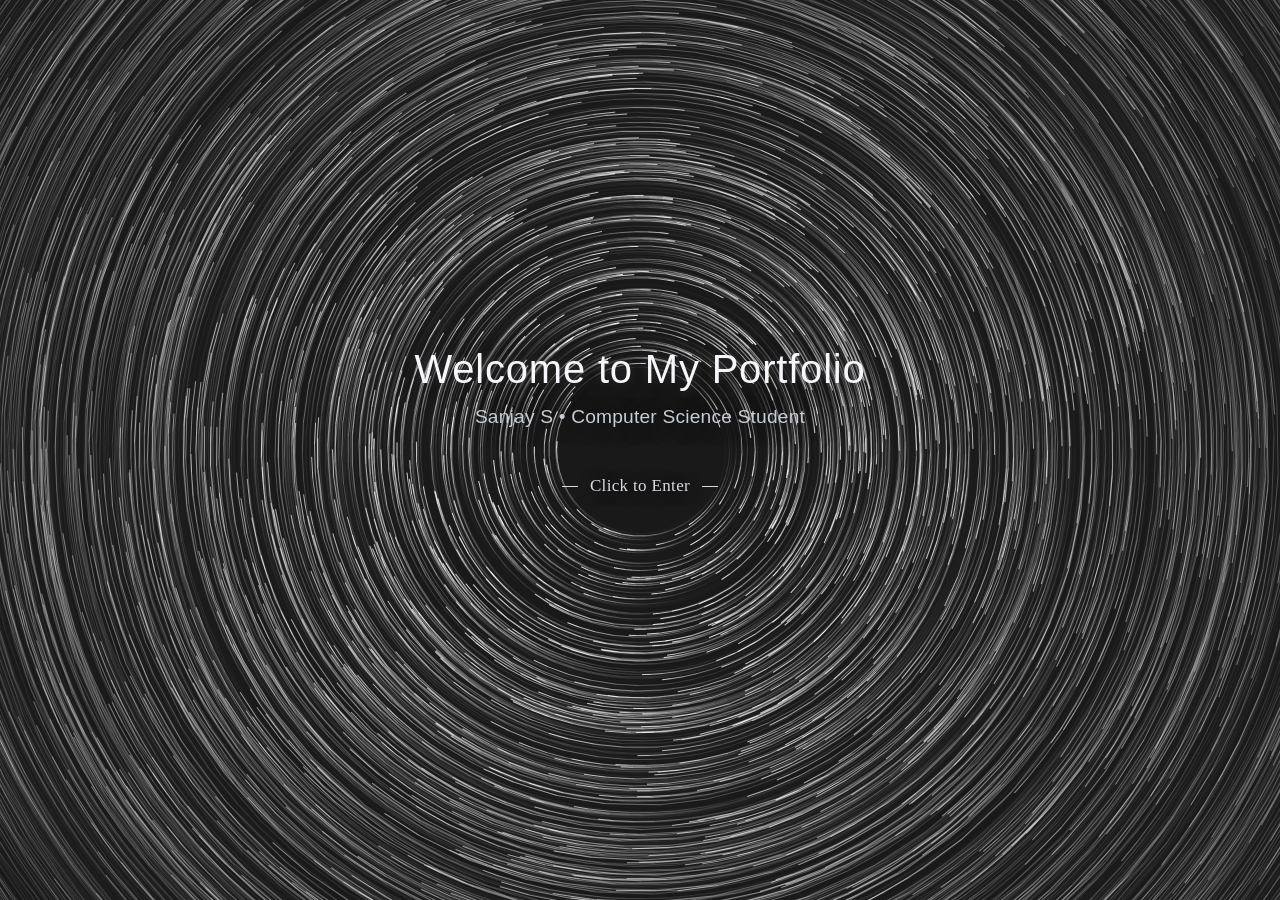
<file: intro.html>
<!DOCTYPE html>
<html lang="en">
<head>
    <meta charset="UTF-8">
    <meta name="viewport" content="width=device-width, initial-scale=1.0">
    <title>Welcome - Sanjay S Portfolio</title>
    <style>
        body, html { 
            height: 100%; 
            margin: 0;
            padding: 0;
        }

        body {
            height: 100%;
            background-color: rgba(25,25,25,1);
            overflow: hidden;
            font-family: 'Arial', sans-serif;
        }

        .intro-content {
            position: absolute;
            top: 43%;
            left: 50%;
            transform: translate(-50%, -50%);
            z-index: 4;
            text-align: center;
            pointer-events: none;
        }

        /* Welcome Text Above Black Hole */
        .welcome-text {
            position: static;
            color: #f5f7fa;
            font-size: 2.5rem;
            font-weight: 500;
            letter-spacing: 0.02em;
            text-align: center;
            z-index: 4;
            opacity: 0;
            margin-bottom: 0.85rem;
            text-shadow: 0 6px 28px rgba(0, 0, 0, 0.75), 0 0 12px rgba(255, 255, 255, 0.15);
            animation: fadeInUp 2s ease 1s forwards;
        }

        .subtitle {
            position: static;
            color: #c7cdd4;
            font-size: 1.2rem;
            font-weight: 400;
            letter-spacing: 0.01em;
            text-align: center;
            z-index: 4;
            opacity: 0;
            text-shadow: 0 4px 20px rgba(0, 0, 0, 0.7);
            animation: fadeInUp 2s ease 1.5s forwards;
        }

        @keyframes fadeInUp {
            from {
                opacity: 0;
                transform: translateY(30px);
            }
            to {
                opacity: 1;
                transform: translateY(0);
            }
        }

        #blackhole {
            height: 100%;
            width: 100%;
            position: relative;
            display: flex;
        }

        .centerHover {
            width: 255px;
            height: 255px;
            background-color: transparent;
            border-radius: 50%;
            position: absolute;
            left: 50%;
            top: 50%;
            margin-top: -128px;
            margin-left: -128px;
            z-index: 2;
            cursor: pointer;
            display: flex;
            align-items: center;
            justify-content: center;
            text-align: center;
            transition: all 500ms;
        }

        .centerHover.open {
            opacity: 0;
            pointer-events: none;
        }

        .centerHover:hover span {
            color: #DDD;
        }

        .centerHover:hover span:before { 
            background-color: #DDD; 
        }

        .centerHover:hover span:after { 
            background-color: #DDD; 
        }

        .centerHover span {
            color: #d7dbe0;
            font-family: serif;
            font-size: 17px;
            font-weight: 500;
            letter-spacing: 0.02em;
            position: relative;
            transform: translateY(36px);
            text-shadow: 0 2px 14px rgba(0, 0, 0, 0.7);
            transition: all 500ms;
        }

        .centerHover span:before {
            content: '';
            display: inline-block;
            height: 1px;
            width: 16px;
            margin-right: 12px;
            margin-bottom: 4px;
            background-color: #d7dbe0;
            transition: all 500ms;
        }

        .centerHover span:after {
            content: '';
            display: inline-block;
            height: 1px;
            width: 16px;
            margin-left: 12px;
            margin-bottom: 4px;
            background-color: #d7dbe0;
            transition: all 500ms;
        }

        canvas {
            position: relative;
            z-index: 1;
            width: 100%;
            height: 100%;
            margin: auto;
        }

        /* Loading Text */
        .loading-text {
            position: absolute;
            top: calc(50% + 140px);
            left: 50%;
            transform: translateX(-50%);
            color: #b6bcc4;
            font-size: 0.9rem;
            letter-spacing: 0.02em;
            z-index: 4;
            opacity: 0;
            text-shadow: 0 3px 14px rgba(0, 0, 0, 0.7);
            animation: pulse 2s ease-in-out infinite;
        }

        .loading-text.show {
            opacity: 1;
        }

        @keyframes pulse {
            0%, 100% { opacity: 0.3; }
            50% { opacity: 1; }
        }

        /* Mobile Responsive */
        @media (max-width: 768px) {
            .intro-content {
                width: 90%;
                top: 41%;
            }

            .welcome-text {
                font-size: 2rem;
                padding: 0 1rem;
            }
            
            .subtitle {
                font-size: 1rem;
                padding: 0 1rem;
            }

            .loading-text {
                top: calc(50% + 120px);
                font-size: 0.85rem;
                padding: 0 1rem;
                text-align: center;
            }

            .centerHover {
                width: 200px;
                height: 200px;
                margin-top: -100px;
                margin-left: -100px;
            }

            .centerHover span {
                font-size: 14px;
                transform: translateY(30px);
            }
        }
    </style>
</head>
<body>
    <!-- Welcome Text -->
    <div class="intro-content">
        <div class="welcome-text">Welcome to My Portfolio</div>
        <div class="subtitle">Sanjay S • Computer Science Student</div>
    </div>
    
    <!-- Black Hole Container -->
    <div id="blackhole">
        <div class="centerHover"><span>Click to Enter</span></div>
    </div>
    
    <!-- Loading Text -->
    <div class="loading-text" id="loadingText">Click the center ring to begin your journey</div>

    <script>
        function blackhole(element) {
            const container = document.querySelector(element);
            const h = container.offsetHeight;
            const w = container.offsetWidth;
            const cw = w;
            const ch = h;
            const maxorbit = Math.max((Math.hypot(cw, ch) / 2) + 40, 420);
            const centery = ch / 2;
            const centerx = cw / 2;

            const startTime = new Date().getTime();
            let currentTime = 0;

            const stars = [];
            let collapse = false;
            let expanse = false;
            let returning = false;

            // Create canvas
            const canvas = document.createElement('canvas');
            canvas.width = cw;
            canvas.height = ch;
            container.appendChild(canvas);
            const context = canvas.getContext("2d");

            context.globalCompositeOperation = "screen";

            function setDPI(canvas, dpi) {
                if (!canvas.style.width)
                    canvas.style.width = canvas.width + 'px';
                if (!canvas.style.height)
                    canvas.style.height = canvas.height + 'px';

                const scaleFactor = dpi / 96;
                canvas.width = Math.ceil(canvas.width * scaleFactor);
                canvas.height = Math.ceil(canvas.height * scaleFactor);
                const ctx = canvas.getContext('2d');
                ctx.scale(scaleFactor, scaleFactor);
            }

            function rotate(cx, cy, x, y, angle) {
                const radians = angle;
                const cos = Math.cos(radians);
                const sin = Math.sin(radians);
                const nx = (cos * (x - cx)) + (sin * (y - cy)) + cx;
                const ny = (cos * (y - cy)) - (sin * (x - cx)) + cy;
                return [nx, ny];
            }

            setDPI(canvas, 192);

            class Star {
                constructor() {
                    const spread = Math.pow(Math.random(), 0.8);
                    this.orbital = (0.1 + (spread * 0.9)) * maxorbit;
                    
                    this.x = centerx;
                    this.y = centery + this.orbital;
                    this.yOrigin = centery + this.orbital;
                    this.speed = (Math.floor(Math.random() * 2.5) + 1.5) * Math.PI / 180;
                    this.rotation = 0;
                    this.startRotation = (Math.floor(Math.random() * 360) + 1) * Math.PI / 180;
                    this.id = stars.length;
                    this.collapseBonus = this.orbital - (maxorbit * 0.7);
                    
                    if (this.collapseBonus < 0) {
                        this.collapseBonus = 0;
                    }

                    const alpha = Math.max(0.14, Math.min(0.95, 1 - (this.orbital / (maxorbit * 1.25))));
                    this.color = 'rgba(255,255,255,' + alpha + ')';
                    this.hoverPos = centery + (maxorbit / 2) + this.collapseBonus;
                    this.expansePos = centery + (this.id % 100) * -10 + (Math.floor(Math.random() * 20) + 1);
                    this.prevR = this.startRotation;
                    this.prevX = this.x;
                    this.prevY = this.y;
                    this.originalY = this.yOrigin;

                    stars.push(this);
                }

                draw() {
                    if (!expanse && !returning) {
                        this.rotation = this.startRotation + (currentTime * this.speed);
                        if (!collapse) {
                            if (this.y > this.yOrigin) {
                                this.y -= 2.5;
                            }
                            if (this.y < this.yOrigin - 4) {
                                this.y += (this.yOrigin - this.y) / 10;
                            }
                        } else {
                            this.trail = 1;
                            if (this.y > this.hoverPos) {
                                this.y -= (this.hoverPos - this.y) / -5;
                            }
                            if (this.y < this.hoverPos - 4) {
                                this.y += 2.5;
                            }
                        }
                    } else if (expanse && !returning) {
                        this.rotation = this.startRotation + (currentTime * (this.speed / 2));
                        if (this.y > this.expansePos) {
                            this.y -= Math.floor(this.expansePos - this.y) / -80;
                        }
                    } else if (returning) {
                        this.rotation = this.startRotation + (currentTime * this.speed);
                        if (Math.abs(this.y - this.originalY) > 2) {
                            this.y += (this.originalY - this.y) / 50;
                        } else {
                            this.y = this.originalY;
                            this.yOrigin = this.originalY;
                        }
                    }

                    context.save();
                    context.fillStyle = this.color;
                    context.strokeStyle = this.color;
                    context.beginPath();
                    const oldPos = rotate(centerx, centery, this.prevX, this.prevY, -this.prevR);
                    context.moveTo(oldPos[0], oldPos[1]);
                    context.translate(centerx, centery);
                    context.rotate(this.rotation);
                    context.translate(-centerx, -centery);
                    context.lineTo(this.x, this.y);
                    context.stroke();
                    context.restore();

                    this.prevR = this.rotation;
                    this.prevX = this.x;
                    this.prevY = this.y;
                }
            }

            // Event listeners with portfolio redirect
            const centerHover = document.querySelector('.centerHover');

            const hoverSize = Math.max(Math.min(maxorbit * 0.52, Math.min(cw, ch) * 0.58), 190);
            centerHover.style.width = `${hoverSize}px`;
            centerHover.style.height = `${hoverSize}px`;
            centerHover.style.marginLeft = `${-(hoverSize / 2)}px`;
            centerHover.style.marginTop = `${-(hoverSize / 2)}px`;
            
            centerHover.addEventListener('click', function() {
                collapse = false;
                expanse = true;
                returning = false;
                this.classList.add('open');
                
                // Hide loading text
                document.getElementById('loadingText').style.opacity = '0';
                
                // Redirect to portfolio after experiencing the black hole
                setTimeout(() => {
                    // Fade out everything
                    document.body.style.transition = 'opacity 2s ease';
                    document.body.style.opacity = '0';
                    
                    setTimeout(() => {
                        window.location.href = 'index.html?from=intro';
                    }, 2000);
                }, 8000); // Show black hole expansion for 8 seconds then redirect
            });
            
            centerHover.addEventListener('mouseover', function() {
                if (expanse === false) {
                    collapse = true;
                }
            });
            
            centerHover.addEventListener('mouseout', function() {
                if (expanse === false) {
                    collapse = false;
                }
            });

            // Animation loop
            function loop() {
                const now = new Date().getTime();
                currentTime = (now - startTime) / 50;

                context.fillStyle = 'rgba(25,25,25,0.2)';
                context.fillRect(0, 0, cw, ch);

                for (let i = 0; i < stars.length; i++) {
                    if (stars[i] !== undefined) {
                        stars[i].draw();
                    }
                }

                requestAnimationFrame(loop);
            }

            function init() {
                context.fillStyle = 'rgba(25,25,25,1)';
                context.fillRect(0, 0, cw, ch);
                const starCount = Math.max(2800, Math.min(7000, Math.floor((cw * ch) / 350)));
                for (let i = 0; i < starCount; i++) {
                    new Star();
                }
                loop();
            }

            init();
        }

        // Initialize when DOM is loaded
        document.addEventListener('DOMContentLoaded', () => {
            blackhole('#blackhole');
            
            // Show loading text after 3 seconds
            setTimeout(() => {
                document.getElementById('loadingText').classList.add('show');
            }, 3000);
        });
    </script>
</body>
</html>
</file>
